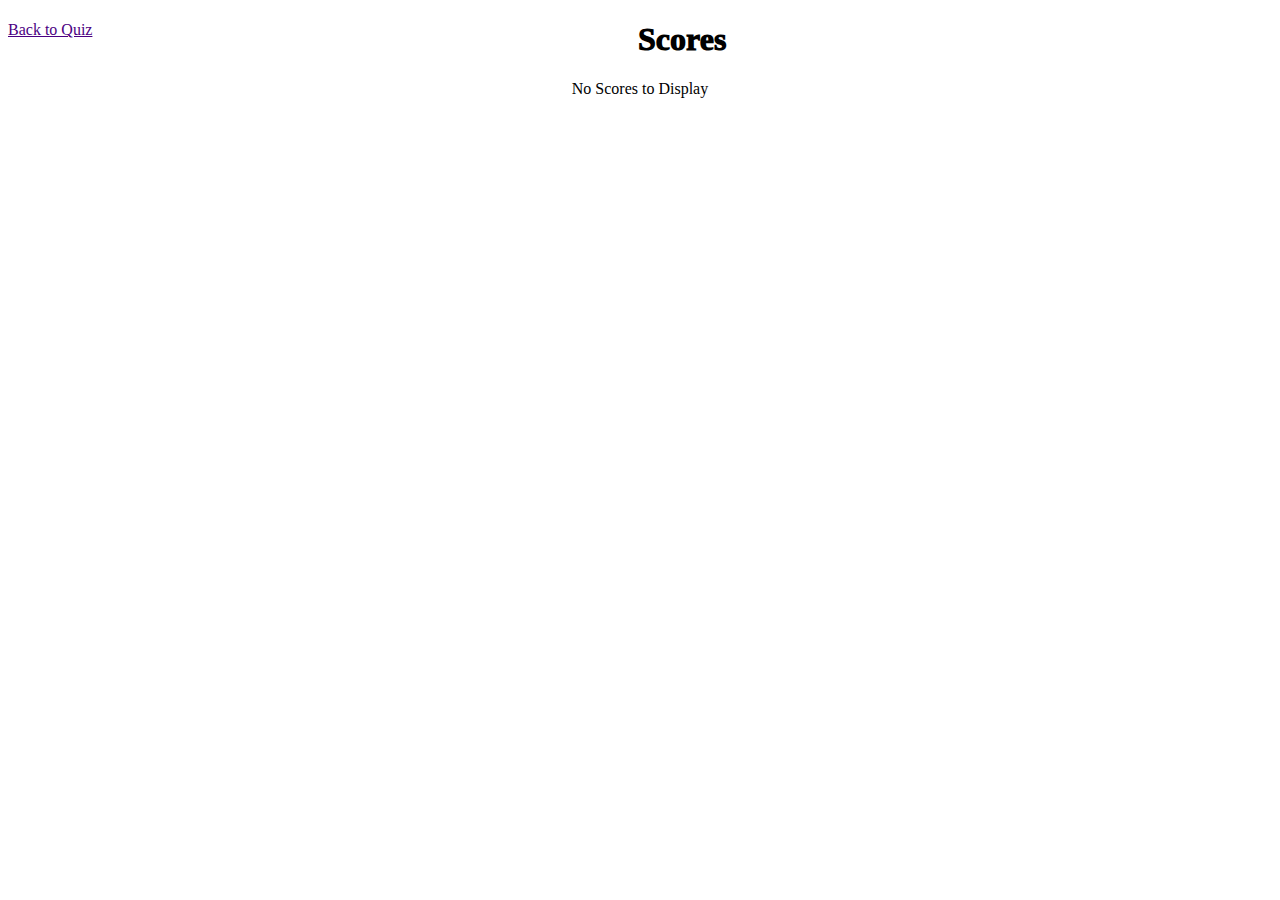
<file: score.html>
<!DOCTYPE html>
<html lang="en">
<head>
    <meta charset="UTF-8">
    <meta name="viewport" content="width=device-width, initial-scale=1.0">
    <link rel="stylesheet" href="style.css">
    <title>Scores</title>
</head>
<body>
    <a href="./index.html">Back to Quiz</a>

    <h1>Scores</h1>
    <div id="scores"></div>

    <script src="score.js"></script>
</body>
</html>
</file>
<file: style.css>
a{
    float: left;
    color: indigo;
} 
#counter{
    float: right;
}
body{
    text-align: center;
}
#correct{
    color: gray;
}
h1{
    font-weight: 1000;
}
#initials{
    visibility: hidden;
}
li{
    list-style: none;
}
section{
    padding-top: 10%;
    margin: auto;
    max-width: 50%;

}
button{
    color: white;
    background: indigo;
}
</file>
